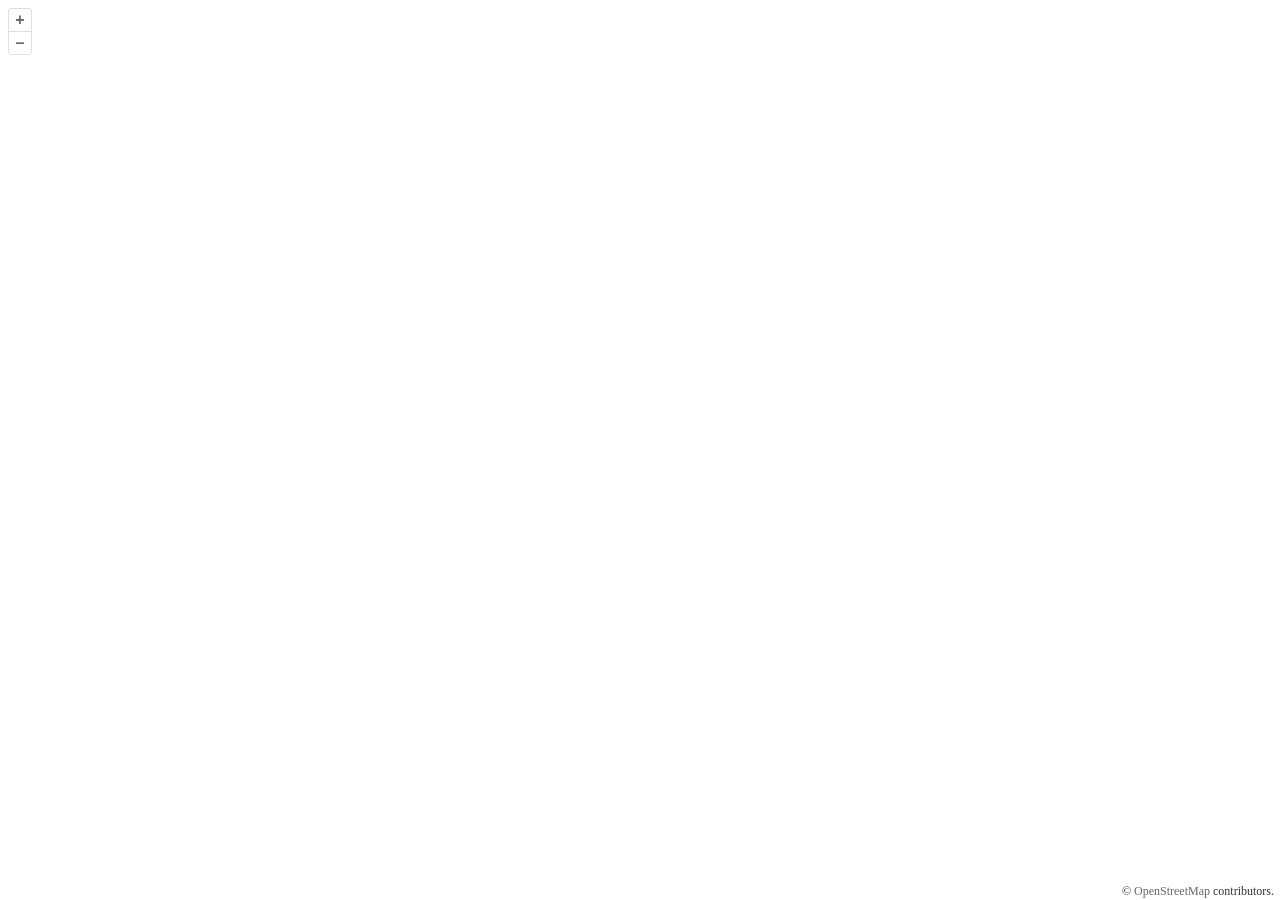
<file: src/main/resources/html/index.html>
<!DOCTYPE html>
<html lang="fr">
<head>
    <meta charset="UTF-8">
    <title>Carte du Maroc</title>
    <link rel="stylesheet" href="openlayers/ol.css">
    <script src="openlayers/ol.js"></script>
    <style>
        body {
            margin: 0;
            overflow: hidden; /* Éviter les barres de défilement */
        }

        .map {
            width: 100%; /* Prendre toute la largeur de la fenêtre */
            height: 100vh; /* Prendre toute la hauteur de la fenêtre */
        }
    </style>
</head>
<body>
<div id="map" class="map"></div>

<script>
    // Initialisation de la carte OpenLayers
    var map = new ol.Map({
        target: 'map',
        layers: [
            new ol.layer.Tile({
                source: new ol.source.OSM()
            })
        ],
        view: new ol.View({
            center: ol.proj.fromLonLat([-7.1, 31.9]), // Coordonnées du Maroc
            zoom: 5
        })
    });


  // Fonction pour envoyer les coordonnées vers le serveur Java
  function sendCoordinatesToServer(locations) {
    fetch('http://localhost:8000/coordinates', {
      method: 'POST',
      headers: {
        'Content-Type': 'application/json',
      },
      body: JSON.stringify(locations) // Convertir les coordonnées en JSON
    })
    .then(response => response.json())
    .then(data => console.log('Réponse du serveur :', data))
    .catch(error => console.error('Erreur lors de l\'envoi des données :', error));
  }

  // Fonction pour convertir les coordonnées et ajouter un marqueur sur la carte
  map.on('singleclick', function (event) {
    var coordinates = ol.proj.toLonLat(event.coordinate);
    console.log('Clic détecté aux coordonnées (longitude, latitude) :', coordinates);

    var locations = [
        { lat: coordinates[1], lng: coordinates[0], name: 'Marqueur 1' },
    ];

    console.log('Coordonnées transmises à updatemap :', locations);

    // Mettre à jour la carte avec les nouveaux marqueurs
    updatemap(locations);

    // Envoyer les données vers le serveur Java
    sendCoordinatesToServer(locations);
  });

  // Fonction pour mettre à jour la carte avec plusieurs marqueurs
  function updatemap(locations) {
    const existingLayers = map.getLayers().getArray().filter(layer => layer instanceof ol.layer.Vector);
    existingLayers.forEach(layer => map.removeLayer(layer));

    let markersArray = [];

    locations.forEach(function (location) {
      var coords = ol.proj.fromLonLat([location.lng, location.lat]);
      var marker = new ol.Feature({
        geometry: new ol.geom.Point(coords),
        name: location.name
      });

      var canvas = document.createElement('canvas');
      var ctx = canvas.getContext('2d');
      var size = 32;
      canvas.width = size;
      canvas.height = size;

      var img = new Image();
      img.src = '../images/marker.png';
      img.onload = function () {
        ctx.drawImage(img, 0, 0, size, size);

        ctx.beginPath();
        ctx.arc(size / 2, size - 5, 5, 0, Math.PI * 2, false);
        ctx.fillStyle = 'red';
        ctx.fill();

        var iconStyle = new ol.style.Style({
          image: new ol.style.Icon({
            anchor: [0.5, 1],
            img: canvas,
            imgSize: [size, size]
          })
        });
        marker.setStyle(iconStyle);

        var vectorSource = new ol.source.Vector({
          features: [marker]
        });

        var markerLayer = new ol.layer.Vector({
          source: vectorSource
        });

        map.addLayer(markerLayer);
      };

      markersArray.push({ lat: location.lat, lng: location.lng });
    });

    if (locations.length > 0) {
      var firstCoords = ol.proj.fromLonLat([locations[0].lng, locations[0].lat]);
      map.getView().setCenter(firstCoords);
      map.getView().setZoom(12);
    }

    console.log("Coordonnées des marqueurs envoyées vers le serveur :", markersArray);
  }




function drawRouteOnMap(apiRouteCoordinates) {
    // Supprimer les couches d'itinéraires existantes
    const existingRouteLayers = map.getLayers().getArray().filter(layer => layer.get('name') === 'routeLayer');
    existingRouteLayers.forEach(layer => map.removeLayer(layer));

    const existingMarkerLayers = map.getLayers().getArray().filter(layer => layer.get('name') === 'markerLayer');
    existingMarkerLayers.forEach(layer => map.removeLayer(layer));

    // Convertir les coordonnées [latitude, longitude] en [longitude, latitude] pour OpenLayers
    var convertedCoordinates = apiRouteCoordinates.map(coord => ol.proj.fromLonLat([coord[1], coord[0]]));

    // Créer une géométrie de type ligne
    var routeLine = new ol.geom.LineString(convertedCoordinates);

    // Créer une source de vecteur pour la ligne
    var vectorSource = new ol.source.Vector({
        features: [new ol.Feature({ geometry: routeLine })]
    });

    // Définir le style de la ligne
    var routeStyle = new ol.style.Style({
        stroke: new ol.style.Stroke({
            color: 'blue', // Couleur de l'itinéraire
            width: 4       // Épaisseur de la ligne
        })
    });

    // Créer une couche pour afficher la ligne
    var routeLayer = new ol.layer.Vector({
        source: vectorSource,
        style: routeStyle
    });

    // Attribuer un nom pour identifier la couche plus tard
    routeLayer.set('name', 'routeLayer');

    // Ajouter la couche d'itinéraire à la carte
    map.addLayer(routeLayer);

    const startPoint = convertedCoordinates[0]; // Position de départ
    const endPoint = convertedCoordinates[convertedCoordinates.length - 1]; // Position d'arrivée

 const markerSource = new ol.source.Vector({
        features: [
            new ol.Feature({
                geometry: new ol.geom.Point(startPoint),

            }),
            new ol.Feature({
                geometry: new ol.geom.Point(endPoint),

            })
        ]
    });
     const markerLayer = new ol.layer.Vector({
        source: markerSource,
        style: new ol.style.Style({
            image: new ol.style.Circle({
                radius: 6,
                fill: new ol.style.Fill({ color: 'green' }),
                stroke: new ol.style.Stroke({ color: 'white', width: 2 })
            })
        })
    });

    markerLayer.set('name', 'markerLayer');
    map.addLayer(markerLayer);

    // Recentrer la vue sur l'itinéraire
    var routeExtent = routeLine.getExtent();
    map.getView().fit(routeExtent, { padding: [50, 50, 50, 50], maxZoom: 14 });
// Centrer sur les marqueurs si nécessaire
    const markerExtent = markerSource.getExtent();
    console.log("Étendue des marqueurs :", markerExtent);

    console.log("Itinéraire et marqueurs tracés avec succès.");
    console.log("Itinéraire tracé avec succès.");}

function addMarker(latitude, longitude) {
 // Supprimer les couches de marqueurs existantes
    const existingLayers = map.getLayers().getArray().filter(layer => layer instanceof ol.layer.Vector);
    existingLayers.forEach(layer => map.removeLayer(layer));
    if (latitude == null || longitude == null || isNaN(latitude) || isNaN(longitude)) {
        console.error("Latitude ou longitude non définie pour addMarker");
        return;
    }
    console.log("Ajout d'un marqueur aux coordonnées : ", latitude, longitude);
    var coords = ol.proj.fromLonLat([longitude, latitude]);

    var marker = new ol.Feature({
        geometry: new ol.geom.Point(coords)
    });

    var iconStyle = new ol.style.Style({
        image: new ol.style.Icon({
            anchor: [0.5, 1],
            src: '../images/marker.png',
            scale: 0.1
        })
    });
    marker.setStyle(iconStyle);

    var vectorSource = new ol.source.Vector({
        features: [marker]
    });

    var markerLayer = new ol.layer.Vector({
        source: vectorSource
    });

    map.addLayer(markerLayer);
    map.getView().setCenter(coords);
    map.getView().setZoom(12);


}


var markersArray = [];

// Fonction pour mettre à jour la carte avec plusieurs marqueurs
function updateMap(locations) {
    // Supprimer les couches de marqueurs existantes
    const existingLayers = map.getLayers().getArray().filter(layer => layer instanceof ol.layer.Vector);
    existingLayers.forEach(layer => map.removeLayer(layer));

    // Réinitialiser le tableau des marqueurs
    markersArray = [];

    // Ajouter chaque location à la carte
    locations.forEach(function(location) {
        // Convertir les coordonnées pour OpenLayers
        var coords = ol.proj.fromLonLat([location.lng, location.lat]);
        var marker = new ol.Feature({
            geometry: new ol.geom.Point(coords),
            name: location.name
        });

        // Créer un Canvas pour dessiner un point rouge
        var canvas = document.createElement('canvas');
        var ctx = canvas.getContext('2d');
        var size = 32; // Taille de l'icône
        canvas.width = size;
        canvas.height = size;

        // Dessiner l'icône principale du marqueur (image)
        var img = new Image();
        img.src = '../images/marker.png'; // Icône principale du marqueur
        img.onload = function() {
            ctx.drawImage(img, 0, 0, size, size);

            // Ajouter un cercle rouge en bas de l'icône
            ctx.beginPath();
            ctx.arc(size / 2, size - 5, 5, 0, Math.PI * 2, false); // Cercle rouge
            ctx.fillStyle = 'red';
            ctx.fill();

            // Créer un style avec le Canvas
            var iconStyle = new ol.style.Style({
                image: new ol.style.Icon({
                    anchor: [0.5, 1],
                    img: canvas, // Utiliser le Canvas comme image
                    imgSize: [size, size] // Taille de l'icône
                })
            });

            // Appliquer le style au marqueur
            marker.setStyle(iconStyle);

            // Source et couche de vecteur pour le marqueur
            var vectorSource = new ol.source.Vector({
                features: [marker]
            });
            var markerLayer = new ol.layer.Vector({
                source: vectorSource
            });

            // Ajouter la couche de marqueur à la carte
            map.addLayer(markerLayer);
        };

        // Ajouter les coordonnées de la location dans le tableau markersArray
        markersArray.push({ lat: location.lat, lng: location.lng });
    });

    // Recentrer la carte sur le premier marqueur s'il y en a
    if (locations.length > 0) {
        var firstCoords = ol.proj.fromLonLat([locations[0].lng, locations[0].lat]);
        map.getView().setCenter(firstCoords);
        map.getView().setZoom(12);
    }

    // Afficher le contenu du tableau dans la console
    console.log("Coordonnées des marqueurs ajoutées : ", markersArray);

    // Vérification de l'état du tableau
    if (markersArray.length === 0) {
        console.log("Le tableau des marqueurs est vide.");
    } else {
        console.log("Le tableau des marqueurs contient : ", markersArray.length, " éléments.");
    }
}


// Fonction qui retourne les coordonnées du premier marqueur
function getFirstMarkerCoordinates() {
    if (markersArray.length > 0) {
        return markersArray[0];
    } else {
        return null;
    }
}





    // Fonction pour mettre à jour la carte avec les marqueurs des restaurants
function updateMapWithRestaurants(restaurants) {



    // Supprimer toutes les couches de type Vector existantes
    const existingLayers = map.getLayers().getArray().filter(layer => layer instanceof ol.layer.Vector);
    existingLayers.forEach(layer => map.removeLayer(layer));

    // Ajouter un marqueur pour chaque restaurant
    restaurants.forEach(function(restaurant) {
        // Coordonner de chaque restaurant (latitude et longitude)
        var coords = ol.proj.fromLonLat([restaurant.lng, restaurant.lat]);

        // Créer le marqueur avec son nom
        var marker = new ol.Feature({
            geometry: new ol.geom.Point(coords),
            name: restaurant.name // Nom du restaurant pour une éventuelle info-bulle
        });

        // Définir l'icône du marqueur
        var iconStyle = new ol.style.Style({
            image: new ol.style.Icon({
                anchor: [0.5, 1],
                src: '../images/hotell.png', // Assurez-vous que l'image du marqueur existe
                scale: 0.1
            })
        });
        marker.setStyle(iconStyle);

        // Ajouter le marqueur dans une source de vecteur
        var vectorSource = new ol.source.Vector({
            features: [marker]
        });

        // Créer une couche de vecteur pour le marqueur
        var markerLayer = new ol.layer.Vector({
            source: vectorSource
        });

        // Ajouter la couche de marqueur à la carte
        map.addLayer(markerLayer);
    });

    // Si des restaurants sont présents, recentrer la carte sur le premier restaurant
    if (restaurants.length > 0) {
        var firstCoords = ol.proj.fromLonLat([restaurants[0].lng, restaurants[0].lat]);
        map.getView().setCenter(firstCoords);
        map.getView().setZoom(12);
    }
}
    // Fonction pour mettre à jour la carte avec les marqueurs des pharmacies
function updateMapWithPharmacies(pharmacies) {
    // Supprimer toutes les couches de type Vector existantes
    const existingLayers = map.getLayers().getArray().filter(layer => layer instanceof ol.layer.Vector);
    existingLayers.forEach(layer => map.removeLayer(layer));

    // Ajouter un marqueur pour chaque pharmacie
    pharmacies.forEach(function(pharmacy) {
        // Coordonner de chaque pharmacie (latitude et longitude)
        var coords = ol.proj.fromLonLat([pharmacy.lng, pharmacy.lat]);

        // Créer le marqueur avec son nom
        var marker = new ol.Feature({
            geometry: new ol.geom.Point(coords),
            name: pharmacy.name // Nom de la pharmacie pour une éventuelle info-bulle
        });

        // Définir l'icône du marqueur
        var iconStyle = new ol.style.Style({
            image: new ol.style.Icon({
                anchor: [0.5, 1],
                src: '../images/pharmaciess.png', // Assurez-vous que l'image du marqueur existe
                scale: 0.1
            })
        });
        marker.setStyle(iconStyle);

        // Ajouter le marqueur dans une source de vecteur
        var vectorSource = new ol.source.Vector({
            features: [marker]
        });

        // Créer une couche de vecteur pour le marqueur
        var markerLayer = new ol.layer.Vector({
            source: vectorSource
        });

        // Ajouter la couche de marqueur à la carte
        map.addLayer(markerLayer);
    });

    // Si des pharmacies sont présentes, recentrer la carte sur la première pharmacie
    if (pharmacies.length > 0) {
        var firstCoords = ol.proj.fromLonLat([pharmacies[0].lng, pharmacies[0].lat]);
        map.getView().setCenter(firstCoords);
        map.getView().setZoom(12);
    }
}

function updateMapWithMosques(mosques) {
    // Supprimer toutes les couches de type Vector existantes
    const existingLayers = map.getLayers().getArray().filter(layer => layer instanceof ol.layer.Vector);
    existingLayers.forEach(layer => map.removeLayer(layer));

    // Ajouter un marqueur pour chaque mosquée
    mosques.forEach(function(mosque) {
        // Coordonner de chaque mosquée (latitude et longitude)
        var coords = ol.proj.fromLonLat([mosque.lng, mosque.lat]);

        // Créer le marqueur avec son nom
        var marker = new ol.Feature({
            geometry: new ol.geom.Point(coords),
            name: mosque.name // Nom de la mosquée pour une éventuelle info-bulle
        });

        // Définir l'icône du marqueur
        var iconStyle = new ol.style.Style({
            image: new ol.style.Icon({
                anchor: [0.5, 1],
                src: '../images/mosquee.png', // Assurez-vous que l'image du marqueur existe
                scale: 0.1
            })
        });
        marker.setStyle(iconStyle);

        // Créer une source de vecteur pour ce marqueur spécifique
        var vectorSource = new ol.source.Vector({
            features: [marker]
        });

        // Créer une couche de vecteur pour ce marqueur spécifique
        var markerLayer = new ol.layer.Vector({
            source: vectorSource
        });

        // Ajouter la couche de marqueur à la carte
        map.addLayer(markerLayer);
    });

    // Si des mosquées sont présentes, recentrer la carte sur la première mosquée
    if (mosques.length > 0) {
        var firstCoords = ol.proj.fromLonLat([mosques[0].lng, mosques[0].lat]);
        map.getView().setCenter(firstCoords);
        map.getView().setZoom(12);
    }
}



  function updateMapWithTransports(transports) {
    // Supprimer toutes les couches de type Vector existantes
    const existingLayers = map.getLayers().getArray().filter(layer => layer instanceof ol.layer.Vector);
    existingLayers.forEach(layer => map.removeLayer(layer));

    // Ajouter un marqueur pour chaque mosquée
    transports.forEach(function(transport) {
        // Coordonner de chaque mosquée (latitude et longitude)
        var coords = ol.proj.fromLonLat([transport.lng, transport.lat]);

        // Créer le marqueur avec son nom
        var marker = new ol.Feature({
            geometry: new ol.geom.Point(coords),
            name: transport.name // Nom de la mosquée pour une éventuelle info-bulle
        });

        // Définir l'icône du marqueur
        var iconStyle = new ol.style.Style({
            image: new ol.style.Icon({
                anchor: [0.5, 1],
                src: '../images/transportee.png', // Assurez-vous que l'image existe
                scale: 0.1
            })
        });
        marker.setStyle(iconStyle);

        // Ajouter le marqueur dans une source de vecteur
        var vectorSource = new ol.source.Vector({
            features: [marker]
        });

        // Créer une couche de vecteur pour le marqueur
        var markerLayer = new ol.layer.Vector({
            source: vectorSource
        });

        // Ajouter la couche de marqueur à la carte
        map.addLayer(markerLayer);
    });

    // Si des mosquées sont présentes, recentrer la carte sur la première mosquée
    if (transports.length > 0) {
        var firstCoords = ol.proj.fromLonLat([transports[0].lng, transports[0].lat]);
        map.getView().setCenter(firstCoords);
        map.getView().setZoom(12);
    }
}

</script>
</body>
</html>
</file>
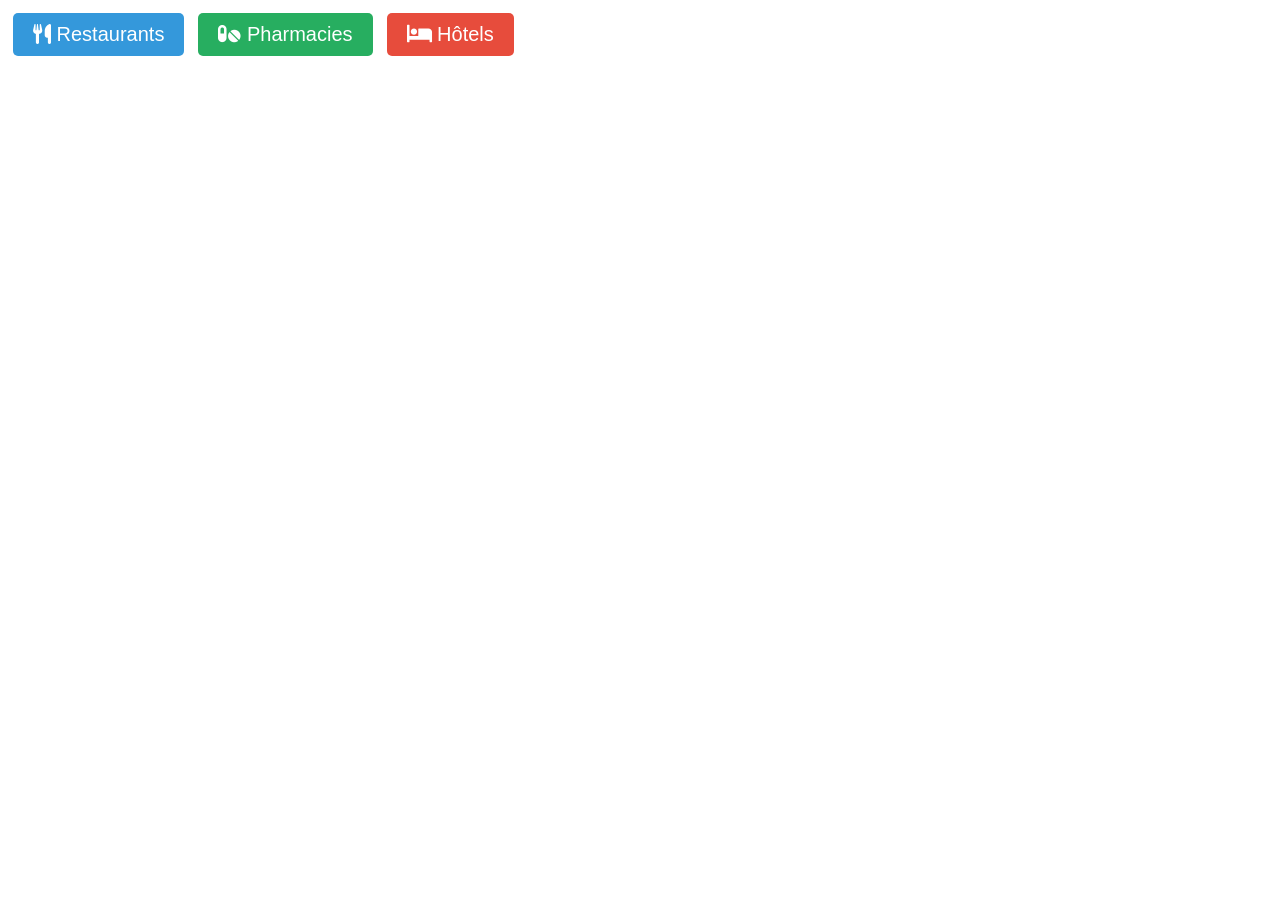
<file: src/main/resources/html/buttons.html>
<!DOCTYPE html>
<html lang="fr">
<head>
    <meta charset="UTF-8">
    <meta name="viewport" content="width=device-width, initial-scale=1.0">
    <title>Buttons</title>
    <link rel="stylesheet" href="https://cdnjs.cloudflare.com/ajax/libs/font-awesome/6.0.0-beta3/css/all.min.css">
    <style>
        /* Style général des boutons */
        button {
            font-size: 20px;
            padding: 10px 20px;
            margin: 5px;
            cursor: pointer;
            border: none;
            border-radius: 5px;
            color: white; /* Texte en blanc */
        }

        /* Bouton Restaurants */
        #restaurantsButton {
            background-color: #3498db; /* Bleu clair */
        }
        #restaurantsButton:hover {
            background-color: #2980b9; /* Bleu plus foncé au survol */
        }

        /* Bouton Pharmacies */
        #pharmaciesButton {
            background-color: #27ae60; /* Vert clair */
        }
        #pharmaciesButton:hover {
            background-color: #1e8449; /* Vert plus foncé au survol */
        }

        /* Bouton Hôtels */
        #hotelsButton {
            background-color: #e74c3c; /* Rouge clair */
        }
        #hotelsButton:hover {
            background-color: #c0392b; /* Rouge plus foncé au survol */
        }
    </style>

</head>
<body>
<button id="restaurantsButton">
    <i class="fas fa-utensils"></i> Restaurants
</button>
<button id="pharmaciesButton">
    <i class="fas fa-pills"></i> Pharmacies
</button>
<button id="hotelsButton">
    <i class="fas fa-bed"></i> Hôtels
</button>

<script>
    document.getElementById('restaurantsButton').onclick = function() {
      buttonActions.showRestaurants();  // Appel de la méthode Java
  };

  document.getElementById('pharmaciesButton').onclick = function() {
      buttonActions.showPharmacies();  // Appel de la méthode Java
  };

  document.getElementById('hotelsButton').onclick = function() {
      buttonActions.showHotels();  // Appel de la méthode Java
  };


</script>
</body>
</html>
</file>
<file: src/main/resources/html/openlayers/ol.css>
:root,
:host {
  --ol-background-color: white;
  --ol-accent-background-color: #F5F5F5;
  --ol-subtle-background-color: rgba(128, 128, 128, 0.25);
  --ol-partial-background-color: rgba(255, 255, 255, 0.75);
  --ol-foreground-color: #333333;
  --ol-subtle-foreground-color: #666666;
  --ol-brand-color: #00AAFF;
}

.ol-box {
  box-sizing: border-box;
  border-radius: 2px;
  border: 1.5px solid var(--ol-background-color);
  background-color: var(--ol-partial-background-color);
}

.ol-mouse-position {
  top: 8px;
  right: 8px;
  position: absolute;
}

.ol-scale-line {
  background: var(--ol-partial-background-color);
  border-radius: 4px;
  bottom: 8px;
  left: 8px;
  padding: 2px;
  position: absolute;
}

.ol-scale-line-inner {
  border: 1px solid var(--ol-subtle-foreground-color);
  border-top: none;
  color: var(--ol-foreground-color);
  font-size: 10px;
  text-align: center;
  margin: 1px;
  will-change: contents, width;
  transition: all 0.25s;
}

.ol-scale-bar {
  position: absolute;
  bottom: 8px;
  left: 8px;
}

.ol-scale-bar-inner {
  display: flex;
}

.ol-scale-step-marker {
  width: 1px;
  height: 15px;
  background-color: var(--ol-foreground-color);
  float: right;
  z-index: 10;
}

.ol-scale-step-text {
  position: absolute;
  bottom: -5px;
  font-size: 10px;
  z-index: 11;
  color: var(--ol-foreground-color);
  text-shadow: -1.5px 0 var(--ol-partial-background-color), 0 1.5px var(--ol-partial-background-color), 1.5px 0 var(--ol-partial-background-color), 0 -1.5px var(--ol-partial-background-color);
}

.ol-scale-text {
  position: absolute;
  font-size: 12px;
  text-align: center;
  bottom: 25px;
  color: var(--ol-foreground-color);
  text-shadow: -1.5px 0 var(--ol-partial-background-color), 0 1.5px var(--ol-partial-background-color), 1.5px 0 var(--ol-partial-background-color), 0 -1.5px var(--ol-partial-background-color);
}

.ol-scale-singlebar {
  position: relative;
  height: 10px;
  z-index: 9;
  box-sizing: border-box;
  border: 1px solid var(--ol-foreground-color);
}

.ol-scale-singlebar-even {
  background-color: var(--ol-subtle-foreground-color);
}

.ol-scale-singlebar-odd {
  background-color: var(--ol-background-color);
}

.ol-unsupported {
  display: none;
}

.ol-viewport,
.ol-unselectable {
  -webkit-touch-callout: none;
  -webkit-user-select: none;
  -moz-user-select: none;
  user-select: none;
  -webkit-tap-highlight-color: transparent;
}

.ol-viewport canvas {
  all: unset;
  overflow: hidden;
}

.ol-viewport {
  touch-action: pan-x pan-y;
}

.ol-selectable {
  -webkit-touch-callout: default;
  -webkit-user-select: text;
  -moz-user-select: text;
  user-select: text;
}

.ol-grabbing {
  cursor: -webkit-grabbing;
  cursor: -moz-grabbing;
  cursor: grabbing;
}

.ol-grab {
  cursor: move;
  cursor: -webkit-grab;
  cursor: -moz-grab;
  cursor: grab;
}

.ol-control {
  position: absolute;
  background-color: var(--ol-subtle-background-color);
  border-radius: 4px;
}

.ol-zoom {
  top: .5em;
  left: .5em;
}

.ol-rotate {
  top: .5em;
  right: .5em;
  transition: opacity .25s linear, visibility 0s linear;
}

.ol-rotate.ol-hidden {
  opacity: 0;
  visibility: hidden;
  transition: opacity .25s linear, visibility 0s linear .25s;
}

.ol-zoom-extent {
  top: 4.643em;
  left: .5em;
}

.ol-full-screen {
  right: .5em;
  top: .5em;
}

.ol-control button {
  display: block;
  margin: 1px;
  padding: 0;
  color: var(--ol-subtle-foreground-color);
  font-weight: bold;
  text-decoration: none;
  font-size: inherit;
  text-align: center;
  height: 1.375em;
  width: 1.375em;
  line-height: .4em;
  background-color: var(--ol-background-color);
  border: none;
  border-radius: 2px;
}

.ol-control button::-moz-focus-inner {
  border: none;
  padding: 0;
}

.ol-zoom-extent button {
  line-height: 1.4em;
}

.ol-compass {
  display: block;
  font-weight: normal;
  will-change: transform;
}

.ol-touch .ol-control button {
  font-size: 1.5em;
}

.ol-touch .ol-zoom-extent {
  top: 5.5em;
}

.ol-control button:hover,
.ol-control button:focus {
  text-decoration: none;
  outline: 1px solid var(--ol-subtle-foreground-color);
  color: var(--ol-foreground-color);
}

.ol-zoom .ol-zoom-in {
  border-radius: 2px 2px 0 0;
}

.ol-zoom .ol-zoom-out {
  border-radius: 0 0 2px 2px;
}

.ol-attribution {
  text-align: right;
  bottom: .5em;
  right: .5em;
  max-width: calc(100% - 1.3em);
  display: flex;
  flex-flow: row-reverse;
  align-items: center;
}

.ol-attribution a {
  color: var(--ol-subtle-foreground-color);
  text-decoration: none;
}

.ol-attribution ul {
  margin: 0;
  padding: 1px .5em;
  color: var(--ol-foreground-color);
  text-shadow: 0 0 2px var(--ol-background-color);
  font-size: 12px;
}

.ol-attribution li {
  display: inline;
  list-style: none;
}

.ol-attribution li:not(:last-child):after {
  content: " ";
}

.ol-attribution img {
  max-height: 2em;
  max-width: inherit;
  vertical-align: middle;
}

.ol-attribution button {
  flex-shrink: 0;
}

.ol-attribution.ol-collapsed ul {
  display: none;
}

.ol-attribution:not(.ol-collapsed) {
  background: var(--ol-partial-background-color);
}

.ol-attribution.ol-uncollapsible {
  bottom: 0;
  right: 0;
  border-radius: 4px 0 0;
}

.ol-attribution.ol-uncollapsible img {
  margin-top: -.2em;
  max-height: 1.6em;
}

.ol-attribution.ol-uncollapsible button {
  display: none;
}

.ol-zoomslider {
  top: 4.5em;
  left: .5em;
  height: 200px;
}

.ol-zoomslider button {
  position: relative;
  height: 10px;
}

.ol-touch .ol-zoomslider {
  top: 5.5em;
}

.ol-overviewmap {
  left: 0.5em;
  bottom: 0.5em;
}

.ol-overviewmap.ol-uncollapsible {
  bottom: 0;
  left: 0;
  border-radius: 0 4px 0 0;
}

.ol-overviewmap .ol-overviewmap-map,
.ol-overviewmap button {
  display: block;
}

.ol-overviewmap .ol-overviewmap-map {
  border: 1px solid var(--ol-subtle-foreground-color);
  height: 150px;
  width: 150px;
}

.ol-overviewmap:not(.ol-collapsed) button {
  bottom: 0;
  left: 0;
  position: absolute;
}

.ol-overviewmap.ol-collapsed .ol-overviewmap-map,
.ol-overviewmap.ol-uncollapsible button {
  display: none;
}

.ol-overviewmap:not(.ol-collapsed) {
  background: var(--ol-subtle-background-color);
}

.ol-overviewmap-box {
  border: 1.5px dotted var(--ol-subtle-foreground-color);
}

.ol-overviewmap .ol-overviewmap-box:hover {
  cursor: move;
}

.ol-overviewmap .ol-viewport:hover {
  cursor: pointer;
}
</file>
